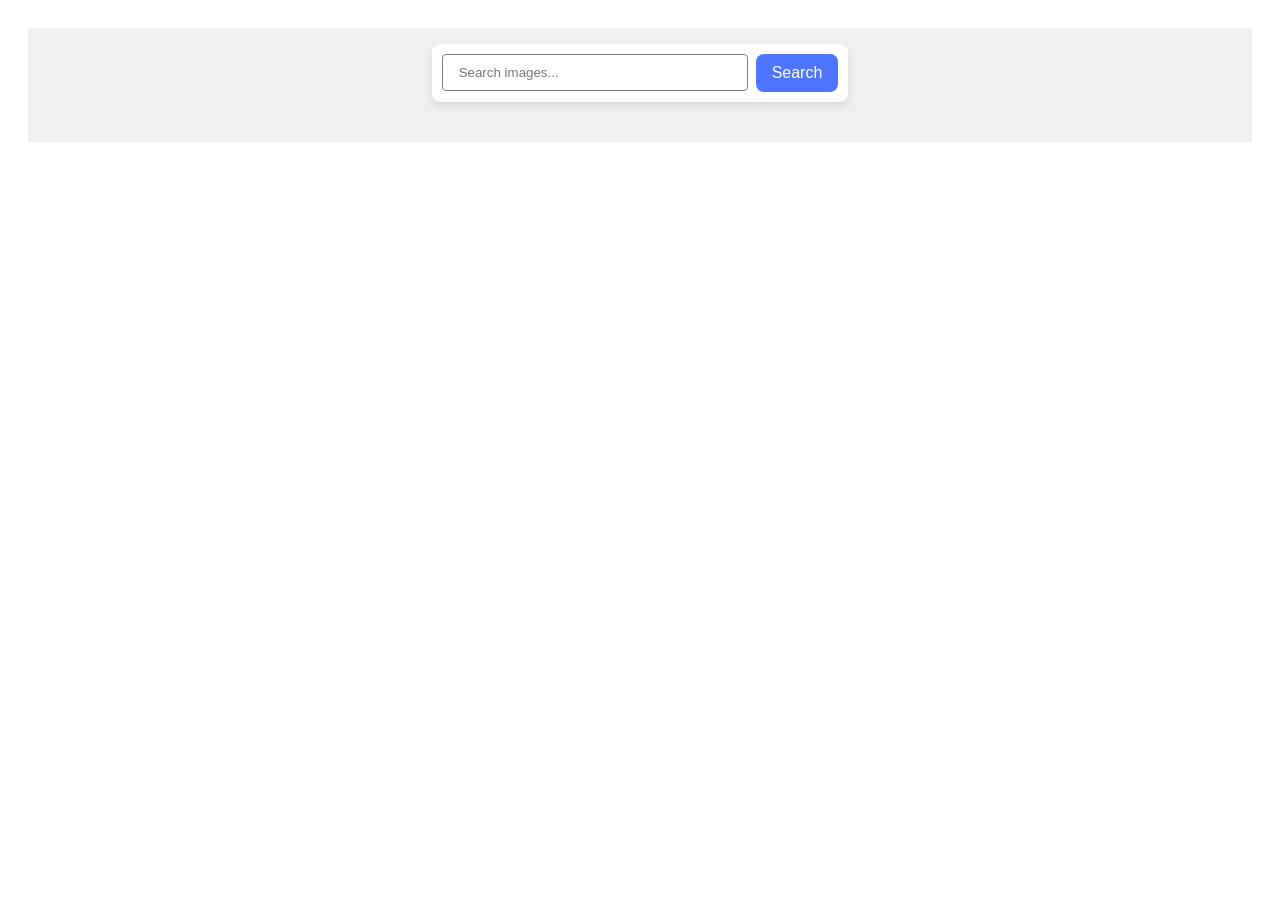
<file: src/index.html>
<!DOCTYPE html>
<html lang="en">
  <head>
    <meta charset="UTF-8" />
    <link rel="icon" type="image/svg+xml" href="/favicon.svg" />
    <meta name="viewport" content="width=device-width, initial-scale=1.0" />
    <title>Homework 11</title>
    <link rel="stylesheet" href="./css/styles.css" />
  </head>
  <body>
    
    <main>
    <div class="container">
      <form class="form">
        <label>
          <input type="text" name="search-text" placeholder="Search images..." required>
        </label>
        <button type="submit">Search</button>
      </form>

      <span class="loader"></span>

      <ul class="gallery">
      </ul>
    </div>
  </main>


    <script type="module" src="./main.js"></script>
  </body>
</html>
</file>
<file: src/css/styles.css>
/**
  |============================
  | include css partials with
  | default @import url()
  |============================
*/
@import url('./reset.css');
@import url('./main.css');
@import url('./gallery.css');
</file>
